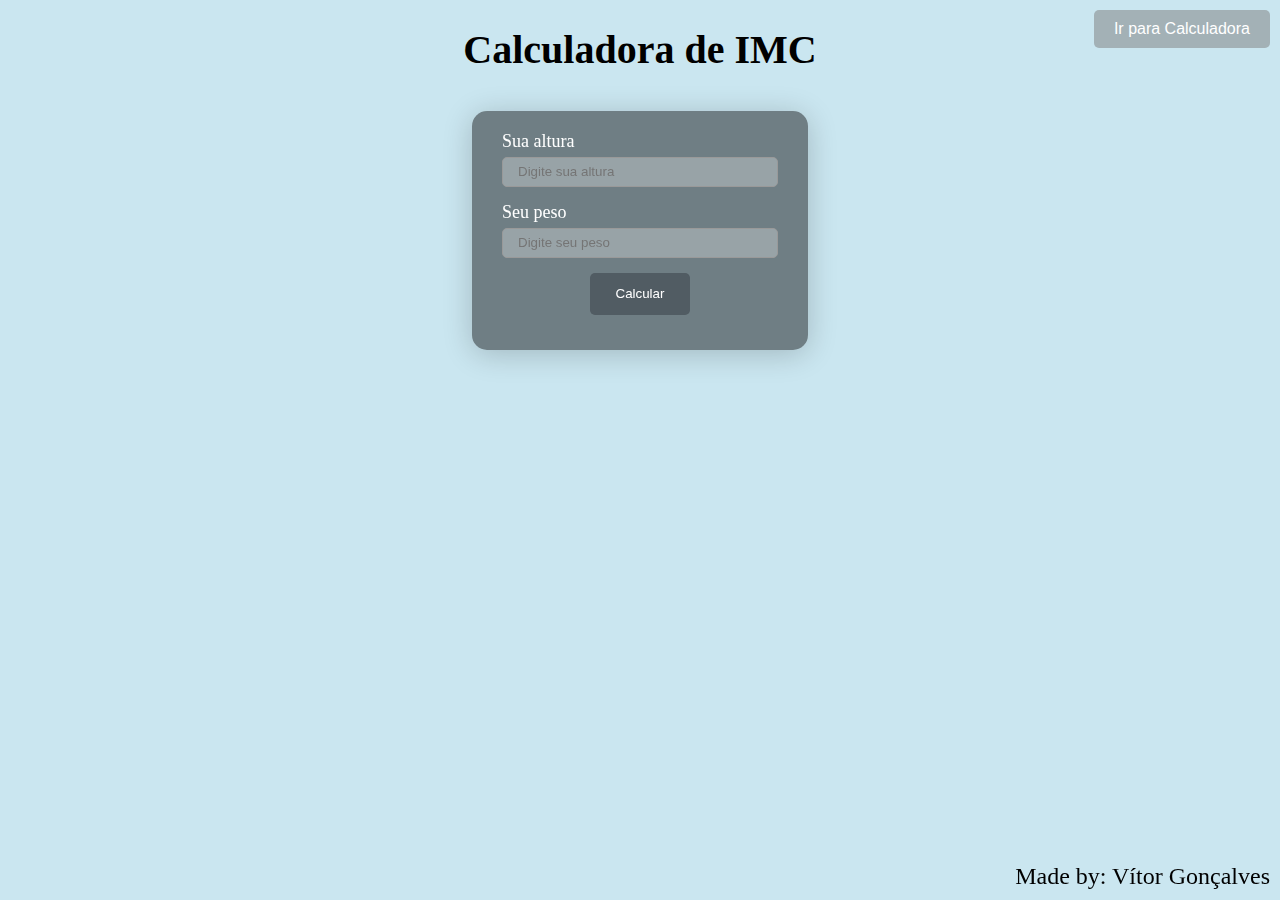
<file: CalculadoraIMC/index.html>
<!DOCTYPE html>
<html lang="pt-br">
  <head>
    <meta charset="UTF-8" />
    <meta name="viewport" content="width=device-width, initial-scale=1.0" />
    <title>Calculadora de IMC</title>
    <link rel="stylesheet" href="./index.css" />
    <script src="./index.js" defer></script>
  </head>

  <body>

    <button id="btnCalc">Ir para Calculadora</button>

    <div id="container">
      <h1 id="title">Calculadora de IMC</h1>
      <div id="Calculadora">
        <div>
          <label for="altura">Sua altura</label>
          <input
            type="number"
            name="altura"
            id="altura"
            placeholder="Digite sua altura"
          />
        </div>

        <div>
          <label for="peso">Seu peso</label>
          <input
            type="number"
            name="peso"
            id="peso"
            placeholder="Digite seu peso"
          />
        </div>

        <div>
          <button onclick="calcularIMC()" id="botao">Calcular</button>
        </div>

        <div id="resultado">
          <p id="resultadoP"></p>
        </div>
      </div>

      <a href="https://github.com/DarkkPao" id="madeBy">Made by: Vítor Gonçalves</a>
    </div>
  </body>
</html>
</file>
<file: CalculadoraIMC/index.css>
* {
  box-sizing: border-box;
  margin: 0;
  padding: 0;
}

#btnCalc {
  background-color: rgb(163, 177, 182);
  color: #fff;
  border: none;
  padding: 10px 20px;
  font-size: 16px;
  cursor: pointer;
  border-radius: 5px;
  transition: background-color 0.3s ease;
  position: absolute;
  top: 10px;
  right: 10px;
}

#btnCalc:hover {
  background-color: #2980b9;
}

#title {
  font-size: 40px;
  display: flex;
  justify-content: center;
  padding-top: 2%;
  margin-bottom: 3%;
}

#container {
  display: flex;
  flex-direction: column;
  align-items: center;
  background-color: rgb(202, 230, 240);
  min-width: 100vw;
  min-height: 100vh;
}

#Calculadora {
  display: flex;
  flex-direction: column;
  justify-content: center;
  align-items: center;
  gap: 15px;
  color: #fff;
  background: rgb(0, 0, 0, 0.45);
  width: 21rem;
  padding: 20px 30px;
  font-size: large;
  border-radius: 15px;
  box-shadow: 0px 4px 30px rgb(0, 0, 0, 0.2);
  backdrop-filter: blur(8px);
}

#altura {
  height: 30px;
  width: 100%;
  border-radius: 5px;
  margin-top: 5px;
  padding: 0 15px;
  background: rgba(255, 255, 255, 0.281);
  color: #fff;
  border: 1px solid #999;
}

#altura:hover {
  background: rgba(44, 42, 42, 0.795);
}

#peso {
  height: 30px;
  width: 100%;
  border-radius: 5px;
  padding: 0 15px;
  margin-top: 5px;
  background: rgba(255, 255, 255, 0.281);
  color: #fff;
  border: 1px solid #999;
}
#peso:hover {
  background: rgba(44, 42, 42, 0.795);
}

#botao {
  width: 100px;
  height: 42px;
  color: #fff;
  background: #20232c62;
  border: transparent;
  border-radius: 5px;
}

#botao:hover {
  background: #675afe;
}

#resultado {
  display: flex;
  flex-direction: column;
  gap: 5px;
}

#resultadoP {
  display: flex;
  justify-content: center;
}

#madeBy {
  position: fixed;
  right: 0;
  bottom: 0;
  margin: 10px;
  text-decoration: none;
  font-size: 1.5rem;
  color: #000;
}

#madeBy:hover {
  color: #675afe;
}
</file>
